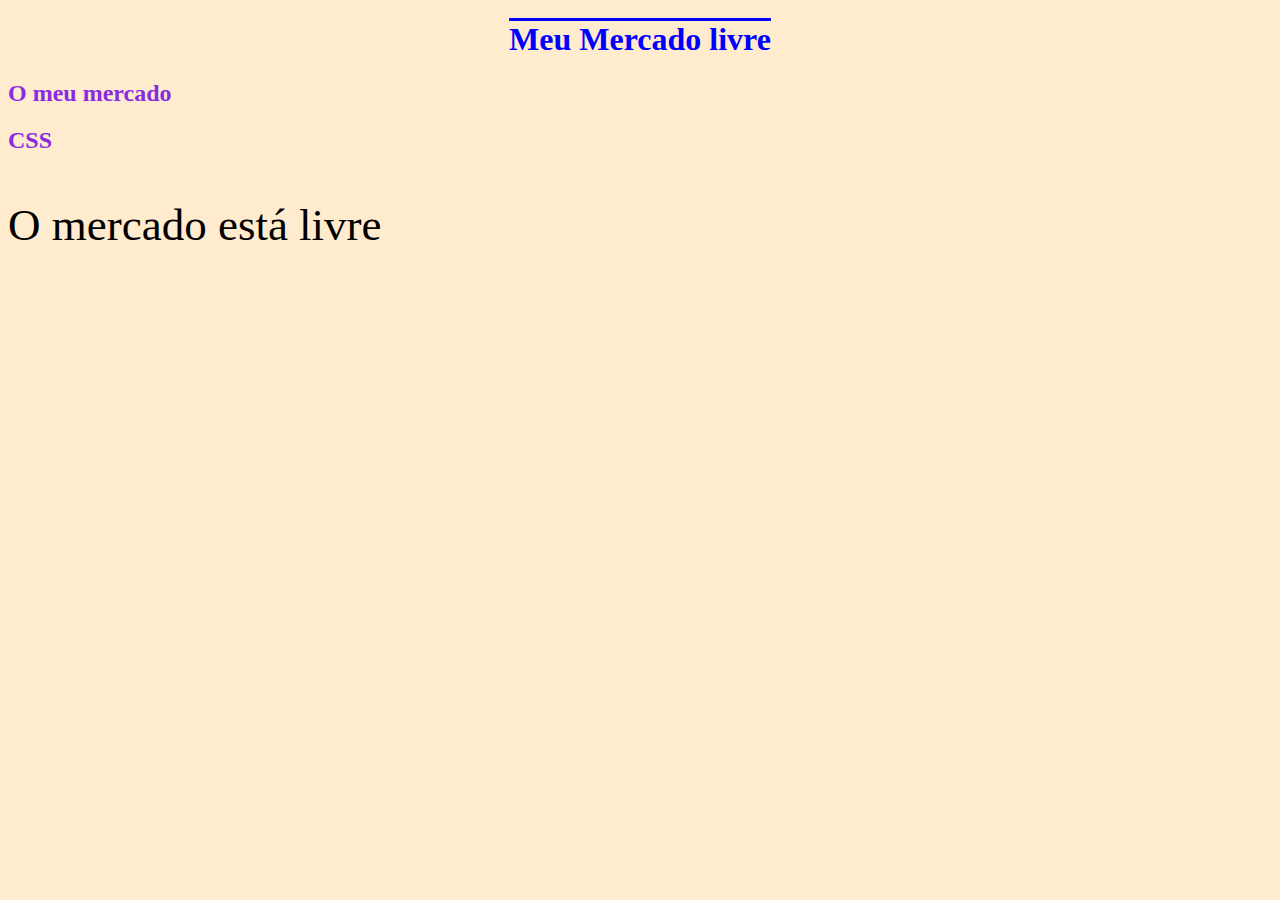
<file: html/index.html>
<!DOCTYPE html>
<html lang="en">
<head>
    <meta charset="UTF-8">
    <meta name="viewport" content="width=device-width, initial-scale=1.0">
    <title>Document</title>
    <link rel="stylesheet" href="../css/style.css">
    
</head>
<body>

    <h1>Meu Mercado livre</h1>

    <!--CSS em linha -->
    
    <h2>O meu mercado</h2>


    <h2>CSS</h2>

    <p>O mercado está livre</p>


</body>
</html>
</file>
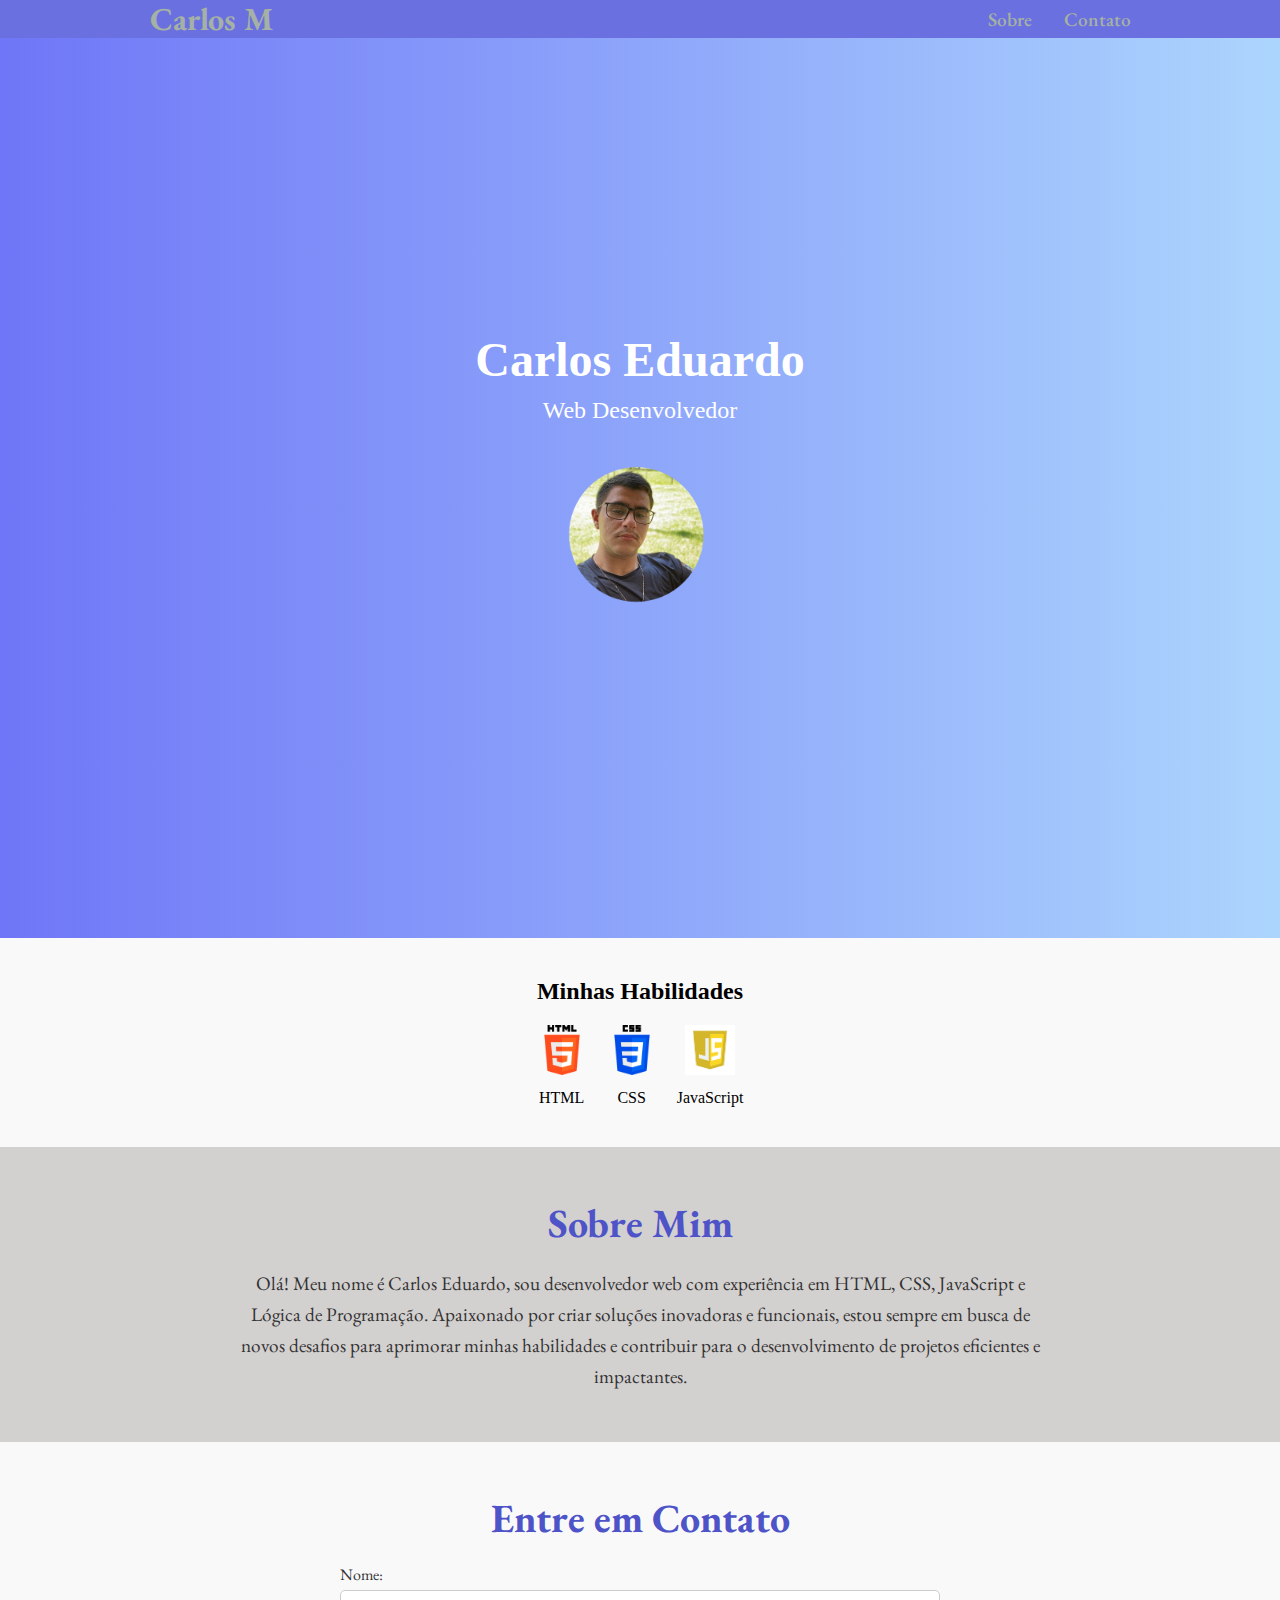
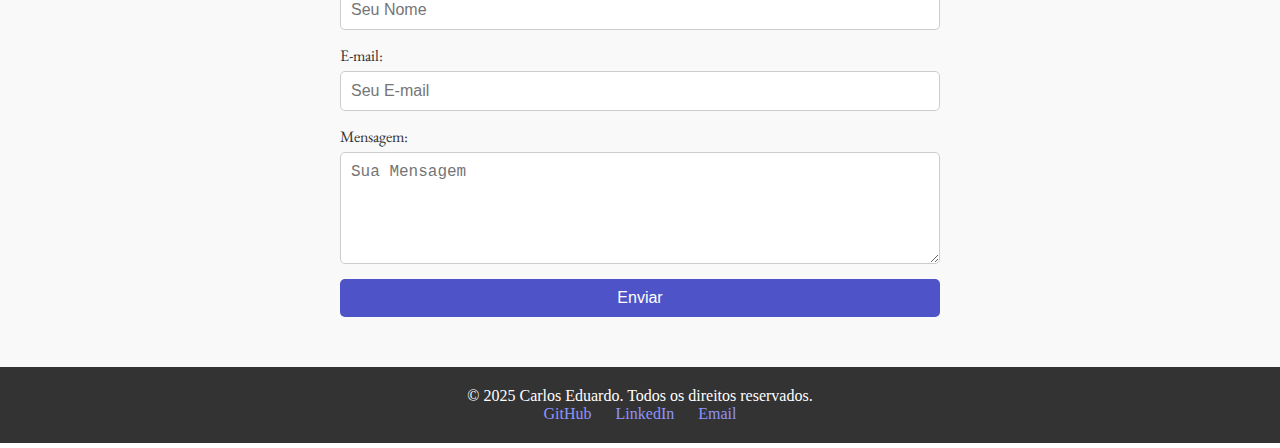
<file: Portifolio/index.html>
<!DOCTYPE html>
<html lang="pt-br">
<head>
    <meta charset="UTF-8">
    <meta name="viewport" content="width=device-width, initial-scale=1.0">
    <title>Document</title>
    <link rel="stylesheet" href="PortCss.css">
</head>


<body>
     
    
    <nav class="nav">
        
        <h1>Carlos M</h1>
         <ul>
             <li><a href="#Sobre">Sobre</a></li>
             <li><a href="#Contato">Contato</a></li>
         </ul>
     
 
     </nav>
    
    <div class="Secao1">
        <div class="Secao1-Text">
            <h2>Carlos Eduardo</h2>   
            <p>Web Desenvolvedor</p>
        </div>
        <div class="Secao1-Image">
            <img src="img/Untitled image.png" alt="Minha Foto" class="image">
        </div>  
    </div>





    <div class="skills">
        <h2>Minhas Habilidades</h2>
        <div class="skills-container">
            <div class="skill">
                <img src="img/icon html.png" alt="HTML">
                <p>HTML</p>
            </div>
            <div class="skill">
                <img src="img/CSS.png" alt="CSS">
                <p>CSS</p>
            </div>
            <div class="skill">
                <img src="img/javascript.png" alt="JavaScript">
                <p>JavaScript</p>
            </div>
        </div>
    </div>

    <div class="Sobre" id="Sobre">
        <h2>Sobre Mim</h2>
        <p>
            Olá! Meu nome é Carlos Eduardo, sou desenvolvedor web com experiência em HTML, CSS, JavaScript e Lógica de Programação. Apaixonado por criar soluções inovadoras e funcionais, estou sempre em busca de novos desafios para aprimorar minhas habilidades e contribuir para o desenvolvimento de projetos eficientes e impactantes.
        </p>
    </div>

    <div class="Contato" id="Contato">
        <h2>Entre em Contato</h2>
        <form action="https://formsubmit.co/seu-email-aqui" method="POST">
            <div class="form-group">
                <label for="nome">Nome:</label>
                <input type="text" id="nome" name="nome" placeholder="Seu Nome" required>
            </div>
            <div class="form-group">
                <label for="email">E-mail:</label>
                <input type="email" id="email" name="email" placeholder="Seu E-mail" required>
            </div>
            <div class="form-group">
                <label for="mensagem">Mensagem:</label>
                <textarea id="mensagem" name="mensagem" placeholder="Sua Mensagem" rows="5" required></textarea>
            </div>
            <button type="submit">Enviar</button>
        </form>
    </div> 

     
</body>

<!--Roda Pé-->
<footer class="footer">
    <p>© 2025 Carlos Eduardo. Todos os direitos reservados.</p>
    <div class="social-links">
        <a href="https://github.com/DevCarlosMartins" target="_blank">GitHub</a>
        <a href="www.linkedin.com/in/carlos-eduardo-93a910206" target="_blank">LinkedIn</a>
        <a href="mailto:carloseduardocostamartins80@gmial.com">Email</a>
    </div>
</footer>
</html>
</file>
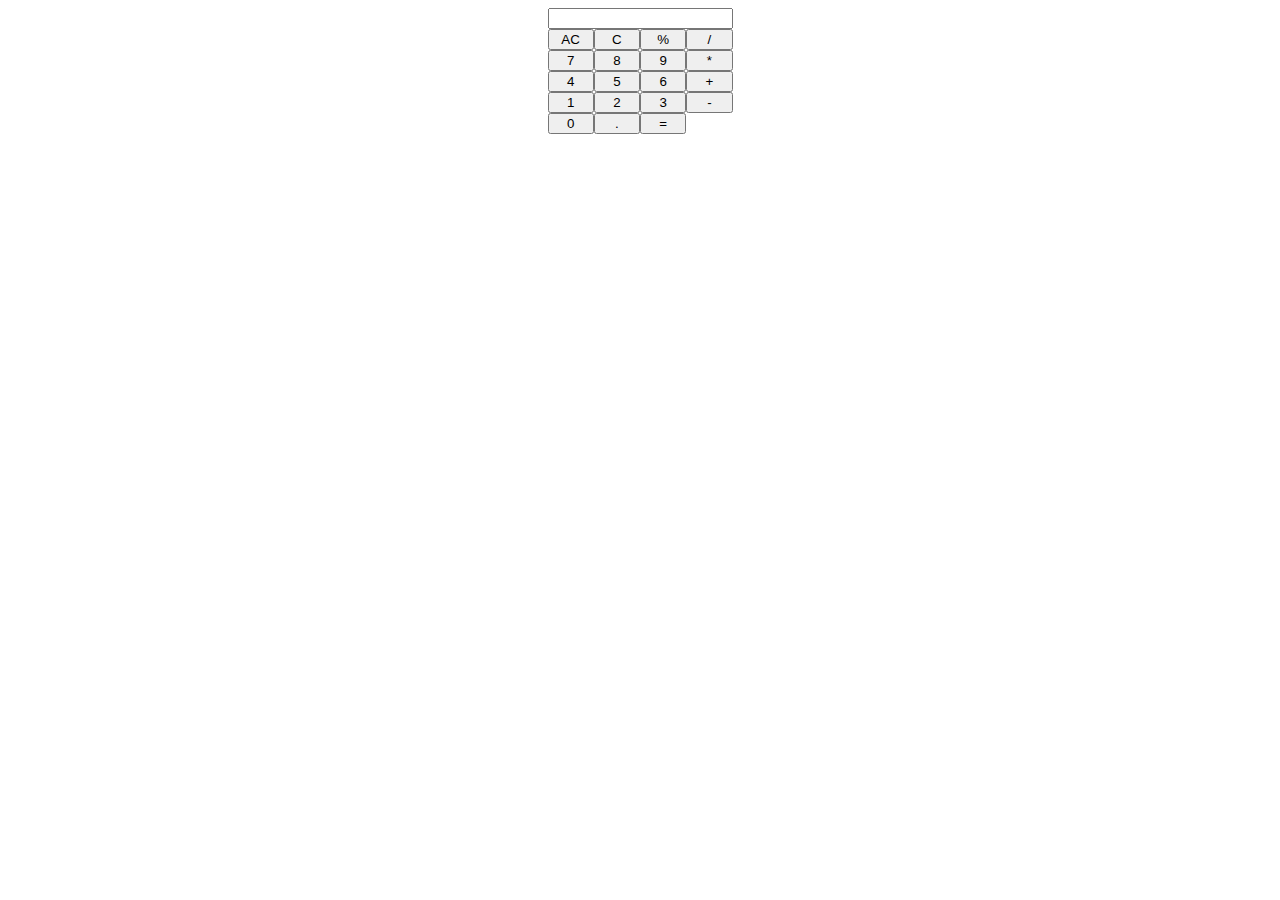
<file: Calculadora/CalcB.html>
<!DOCTYPE html>
<html lang="en">
<head>
    <meta charset="UTF-8">
    <meta name="viewport" content="width=device-width, initial-scale=1.0">
    <title>Calculadora Bonita</title>
    <link rel="stylesheet" href="CalcB.css">
</head>
<body>
    <div class="calculadora">
        <div class="display">
            <input type="text" id="display" readonly>
        </div>
        <div class="bto">
            <button onclick="">AC</button>
            <button onclick="">C</button>
            <button onclick="">%</button>
            <button onclick="">/</button>

            <button onclick="">7</button>
            <button onclick="">8</button>
            <button onclick="">9</button>
            <button onclick="">*</button>

            <button onclick="">4</button>
            <button onclick="">5</button>
            <button onclick="">6</button>
            <button onclick="">+</button>

            <button onclick="">1</button>
            <button onclick="">2</button>
            <button onclick="">3</button>
            <button onclick="">-</button>

            <button onclick="">0</button>
            <button onclick="">.</button>
            <button onclick="">=</button>

        </div>
    </div>
    
</body>
</html>
</file>
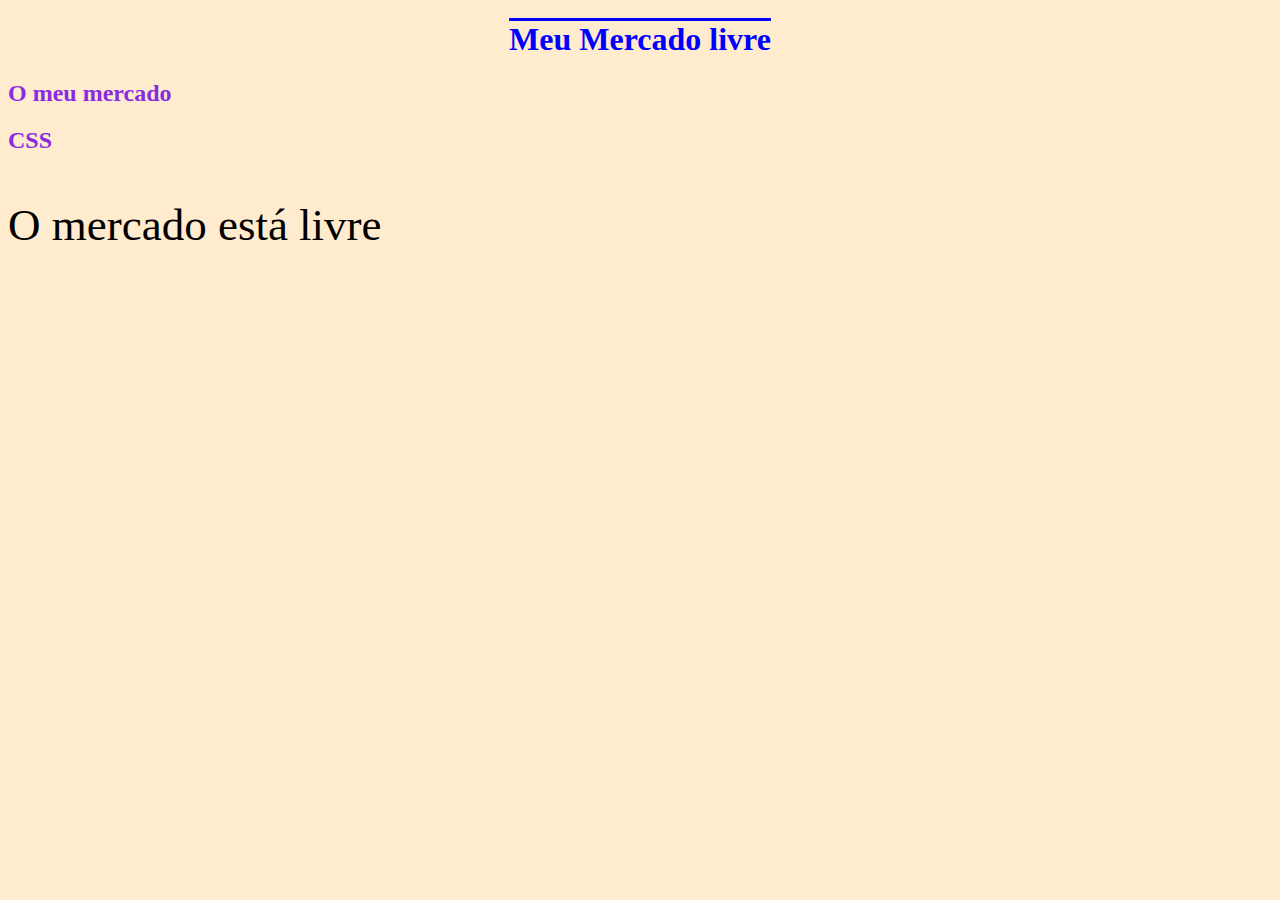
<file: html/Aula03.html>
<!DOCTYPE html>
<html lang="en">
<head>
    <meta charset="UTF-8">
    <meta name="viewport" content="width=device-width, initial-scale=1.0">
    <title>Document</title>
    <link rel="stylesheet" href="../css/Aula03.css">
    
</head>
<body>

    <h1>Meu Mercado livre</h1>

    <!--CSS em linha -->
    
    <h2>O meu mercado</h2>


    <h2>CSS</h2>

    <p>O mercado está livre</p>


</body>
</html>
</file>
<file: css/style.css>
html{
    background-color: blanchedalmond;
    color: black;
}

h1{
    color: blue;
    text-decoration: overline;
    text-align: center;
}
h2{
    
    color: blueviolet;

}
p{
    font-size: 45px;
}
</file>
<file: Portifolio/PortCss.css>
@import url('https://fonts.googleapis.com/css2?family=EB+Garamond:ital,wght@0,400..800;1,400..800&display=swap');
*{
    padding: 0px;
    margin: 0px;
    box-sizing: border-box;


}
body{
    background: linear-gradient(to right, #6f76f7, #acd5fd);
}

.nav{
    display: flex;
    justify-content: space-around;
    height: 2.4rem; 
    align-items: center;
    padding: 0px 32px;
    font-family: 'EB Garamond', sans-serif;
    color: #a5b1a5;
    background-color: #6a70df;   
}

.nav button{
    background: transparent ;
}


.nav h1{    
    font-family: 'EB Garamond', sans-serif;
    color: #a5b1a5;
    padding-right: 30rem;
}

.nav ul{
    display: flex;
    list-style: none;    
    gap: 2rem;
}

.nav ul li{
    font-weight: 550;
}

.nav ul li a{
    text-decoration: none;
    font-family: 'EB Garamond', sans-serif;
    font-size: 1.2rem;  
    color: #a5b1a5;
}
.nav button{
    border: none;
}

.Secao1{
    display: flex;
    flex-direction: column;
    align-items: center;
    justify-content: center;
    height: 100vh;

    color: white;
    text-align: center;
}

.Secao1-Text h2{
    font-size: 3rem;
    margin-bottom: 10px;
}

.Secao1-Text p{
    font-size: 1.5rem;;
}

.text {
    flex: 1;
    padding: 20px;
}

.Secao1-Image {
    display: flex;
    justify-content: center;
    align-items: center;
    margin-top: 20px;
    padding: 0; /* Remove o padding */
    background: none; /* Remove qualquer fundo */
    border-radius: 0; /* Remove bordas arredondadas */
}

.image {
    width: 200px; /* Ajuste o tamanho da imagem */
    height: 200px; /* Mantém a proporção */
    border-radius: 50%; /* Torna a imagem circular */
    object-fit: cover; /* Garante que a imagem se ajuste ao contêiner */
    border: none; /* Remove bordas */
}

.image:hover {
    transform: scale(1.1); /* Aumenta a imagem ao passar o mouse */
}


.Sobre {
    text-align: center;
    padding: 50px 20px;
    background-color: #d3d0d0; /* Cor de fundo suave */
    color: #333; /* Cor do texto */
    font-family: 'EB Garamond', sans-serif;
}

.Sobre h2 {
    font-size: 2.5rem;
    margin-bottom: 20px;
    color: #4e54c8; /* Destaque para o título */
}

.Sobre p {
    font-size: 1.2rem;
    line-height: 1.6;
    max-width: 800px;
    margin: 0 auto;
}   

.skills {
    text-align: center;
    padding: 40px 20px;
    background-color: #f9f9f9;
}

.skills-container {
    display: flex;
    justify-content: center;
    gap: 20px;
    margin-top: 20px;
}

.skill {
    text-align: center;
}

.skill img {
    width: 50px;
    height: 50px;
}

.skill p {
    margin-top: 10px;
    font-size: 1rem;
}

.Contato {
    text-align: center;
    padding: 50px 20px;
    background-color: #f9f9f9;
    color: #333;
    font-family: 'EB Garamond', sans-serif;
}

.Contato h2 {
    font-size: 2.5rem;
    margin-bottom: 20px;
    color: #4e54c8;
}

form {
    max-width: 600px;
    margin: 0 auto;
    display: flex;
    flex-direction: column;
    gap: 15px;
}

.form-group {
    display: flex;
    flex-direction: column;
    text-align: left;
}

label {
    font-size: 1rem;
    margin-bottom: 5px;
}

input, textarea {
    width: 100%;
    padding: 10px;
    font-size: 1rem;
    border: 1px solid #ccc;
    border-radius: 5px;
}

button {
    padding: 10px 20px;
    font-size: 1rem;
    color: white;
    background-color: #4e54c8;
    border: none;
    border-radius: 5px;
    cursor: pointer;
    transition: background-color 0.3s ease;
}

button:hover {
    background-color: #3b3f9f;
}

.footer {
    text-align: center;
    padding: 20px;
    background-color: #333;
    color: white;
}

.footer .social-links a {
    margin: 0 10px;
    color: #8f94fb;
    text-decoration: none;
}

.footer .social-links a:hover {
    text-decoration: underline;
}

.Secao1 h1 {
    animation: fadeIn 2s ease-in-out;
}

@keyframes fadeIn {
    from {
        opacity: 0;
        transform: translateY(-20px);
    }
    to {
        opacity: 1;
        transform: translateY(0);
    }
}
</file>
<file: Calculadora/CalcB.css>
body{
    display: flex;
    justify-content: center;
    align-items: center;
    
}

.bto{
    display: grid;
    grid-template-columns: 
    repeat(4, 1fr);
}
</file>
<file: css/Aula03.css>
html{
    background-color: blanchedalmond;
    color: black;
}

h1{
    color: blue;
    text-decoration: overline;
    text-align: center;
}
h2{
    
    color: blueviolet;

}
p{
    font-size: 45px;
}
</file>
